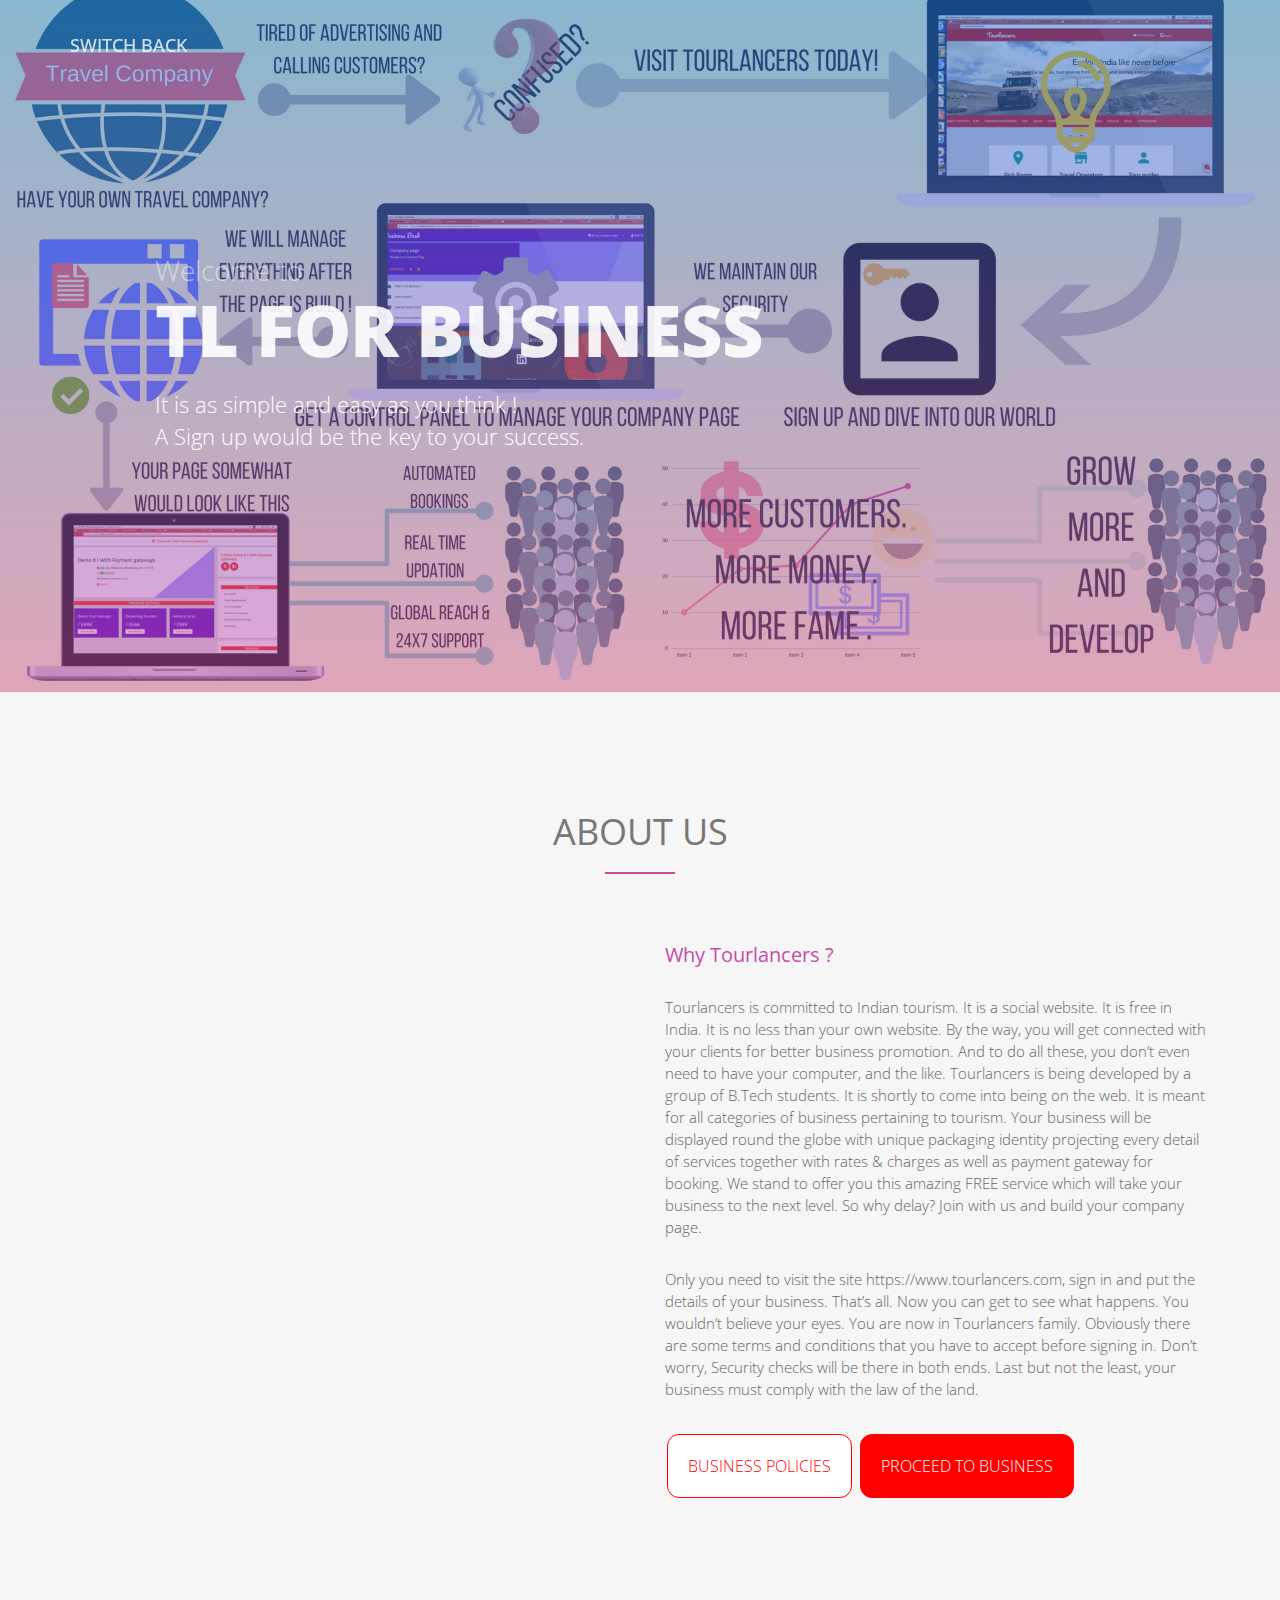
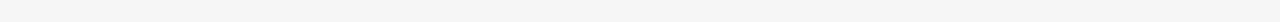
<file: beta/business/B_docs/index.html>
<!DOCTYPE html>
<html lang="en">
<head>
<meta charset="utf-8">
<meta name="viewport" content="width=device-width, initial-scale=1">
<title>TL for Business</title>
<meta name="description" content="Tourlancers">
<meta name="author" content="Tourlancers,xdoodler">
<link rel="shortcut icon" href="img/favicon.ico" type="image/x-icon">
<link rel="apple-touch-icon" href="img/apple-touch-icon.png">
<link rel="apple-touch-icon" sizes="72x72" href="img/apple-touch-icon-72x72.png">
<link rel="apple-touch-icon" sizes="114x114" href="img/apple-touch-icon-114x114.png">
<link rel="stylesheet" type="text/css"  href="css/bootstrap.css">
<link rel="stylesheet" type="text/css" href="fonts/font-awesome/css/font-awesome.css">
<link href="css/owl.carousel.css" rel="stylesheet" media="screen">
<link href="css/owl.theme.css" rel="stylesheet" media="screen">
<link rel="stylesheet" type="text/css"  href="css/style.css">
<link rel="stylesheet" type="text/css" href="css/nivo-lightbox/nivo-lightbox.css">
<link rel="stylesheet" type="text/css" href="css/nivo-lightbox/default.css">
<link href="http://fonts.googleapis.com/css?family=Open+Sans:400,700,800,600,300" rel="stylesheet" type="text/css">
 <style>
     .bt {
    background-color: white; 
    border: 1px red solid;
    color: red;
    padding: 20px;
    text-align: center;
    text-decoration: none;
    display: inline-block;
    font-size: 16px;
    margin: 4px 2px;
    cursor: pointer;
}
.bt:hover{
background-color: red;
color: white;
}
.b4 {border-radius: 12px;}

.b5{
    background-color: red;
    color: white;
    border: 1px red solid;
    border-radius: 12px;
    padding: 20px;
    text-align: center;
    text-decoration: none;
    display: inline-block;
    font-size: 16px;
    margin: 4px 2px;
    cursor: pointer;
}
 </style>
</head>
<body id="page-top" data-spy="scroll" data-target=".navbar-fixed-top">
<nav id="menu" class="navbar navbar-default navbar-fixed-top">
  <div class="container"> 
    <!-- Brand and toggle get grouped for better mobile display -->
    <div class="navbar-header">
      <button type="button" class="navbar-toggle collapsed" data-toggle="collapse" data-target="#bs-example-navbar-collapse-1"> <span class="sr-only">Toggle navigation</span> <span class="icon-bar"></span> <span class="icon-bar"></span> <span class="icon-bar"></span> </button>
      <a class="navbar-brand page-scroll" href="https://tourlancers.com">Switch back</a> </div>
    
    <!-- Collect the nav links, forms, and other content for toggling 
    <div class="collapse navbar-collapse" id="bs-example-navbar-collapse-1">
      <ul class="nav navbar-nav navbar-right">
        <li><a href="#about" class="page-scroll">About</a></li>
        <li><a href="#services" class="page-scroll">Services</a></li>
        <li><a href="#portfolio" class="page-scroll">Gallery</a></li>
        <li><a href="#testimonials" class="page-scroll">Testimonials</a></li>
        <li><a href="#contact" class="page-scroll">Contact</a></li>
      </ul>
    </div>
    -->
    <!-- /.navbar-collapse --> 
  </div>
  <!-- /.container-fluid --> 
</nav>
<!-- Header -->
<header id="header">
  <div class="intro">
    <div class="overlay">
      <div class="container">
        <div class="row">
          <div class="intro-text"> <span>Welcome to</span>
            <h1>TL for Business</h1>
            <p>It is as simple and easy as you think !<br>
              A Sign up would be the key to your success.</p> </div>
        </div>
      </div>
    </div>
  </div>
</header>
<!-- About Section -->
<div id="about">
  <div class="container">
    <div class="section-title text-center center">
      <h2>About Us</h2>
      <hr>
    </div>
    <div class="row">
      <div class="col-xs-12 col-md-6"> <iframe class="col-xs-12" width="820" height="400" src="https://www.youtube.com/embed/zfU8qfLmXyw" frameborder="0" allow="autoplay; encrypted-media" allowfullscreen></iframe> </div>
      <div class="col-xs-12 col-md-6">
        <div class="about-text">
          <h3>Why Tourlancers ?</h3>
          <p>
            Tourlancers is committed to Indian tourism.  It is a social website. It is free in India. It is no less than your own website. By the way, you will get connected with your clients for better business promotion. And to do all these, you don’t even need to have your computer, and the like. Tourlancers is being developed by a group of B.Tech students. It is shortly to come into being on the web.  It is meant for all categories of business pertaining to tourism.  Your business will be displayed round the globe with unique packaging identity projecting every detail of services together with rates & charges as well as payment gateway for booking.  We stand to offer you this amazing FREE service which will take your business to the next level. So why delay? Join with us and build your company page.
          </p>
          <p>Only you need to visit the site https://www.tourlancers.com, sign in and put the details of your business. That’s all.  Now you can get to see what happens. You wouldn’t believe your eyes.  You are now in Tourlancers family.
          Obviously there are some terms and conditions that you have to accept before signing in. Don’t worry, Security checks will be there in both ends.  Last but not the least, your business must comply with the law of the land.</p>
          
          <button class="bt b4 " onclick="faq()">BUSINESS POLICIES</button>
          <button class="b5" onclick="prg()">PROCEED TO BUSINESS</button>
        </div>
      </div>
    </div>
  </div>
</div>

<script type="text/javascript" src="js/jquery.1.11.1.js"></script> 
<script type="text/javascript" src="js/bootstrap.js"></script> 
<script type="text/javascript" src="js/SmoothScroll.js"></script> 
<script type="text/javascript" src="js/jquery.counterup.js"></script> 
<script type="text/javascript" src="js/waypoints.js"></script> 
<script type="text/javascript" src="js/nivo-lightbox.js"></script> 
<script type="text/javascript" src="js/jquery.isotope.js"></script> 
<script type="text/javascript" src="js/jqBootstrapValidation.js"></script> 
<script type="text/javascript" src="js/contact_me.js"></script> 
<script type="text/javascript" src="js/owl.carousel.js"></script> 
<script type="text/javascript" src="js/main.js"></script>
 <!--Start of Tawk.to Script-->
 <script>
     function faq()
     {
         window.open("TOUR AGENCY POLICIES AND FAQs.pdf")
     }
      function prg()
     {
         window.open("../Business_Logins/")
     }
 </script>
<script type="text/javascript">
var Tawk_API=Tawk_API||{}, Tawk_LoadStart=new Date();
(function(){
var s1=document.createElement("script"),s0=document.getElementsByTagName("script")[0];
s1.async=true;
s1.src='https://embed.tawk.to/5a744cff4b401e45400c9dac/default';
s1.charset='UTF-8';
s1.setAttribute('crossorigin','*');
s0.parentNode.insertBefore(s1,s0);
})();
</script>

<!--End of Tawk.to Script-->
</body>
</html>
</file>
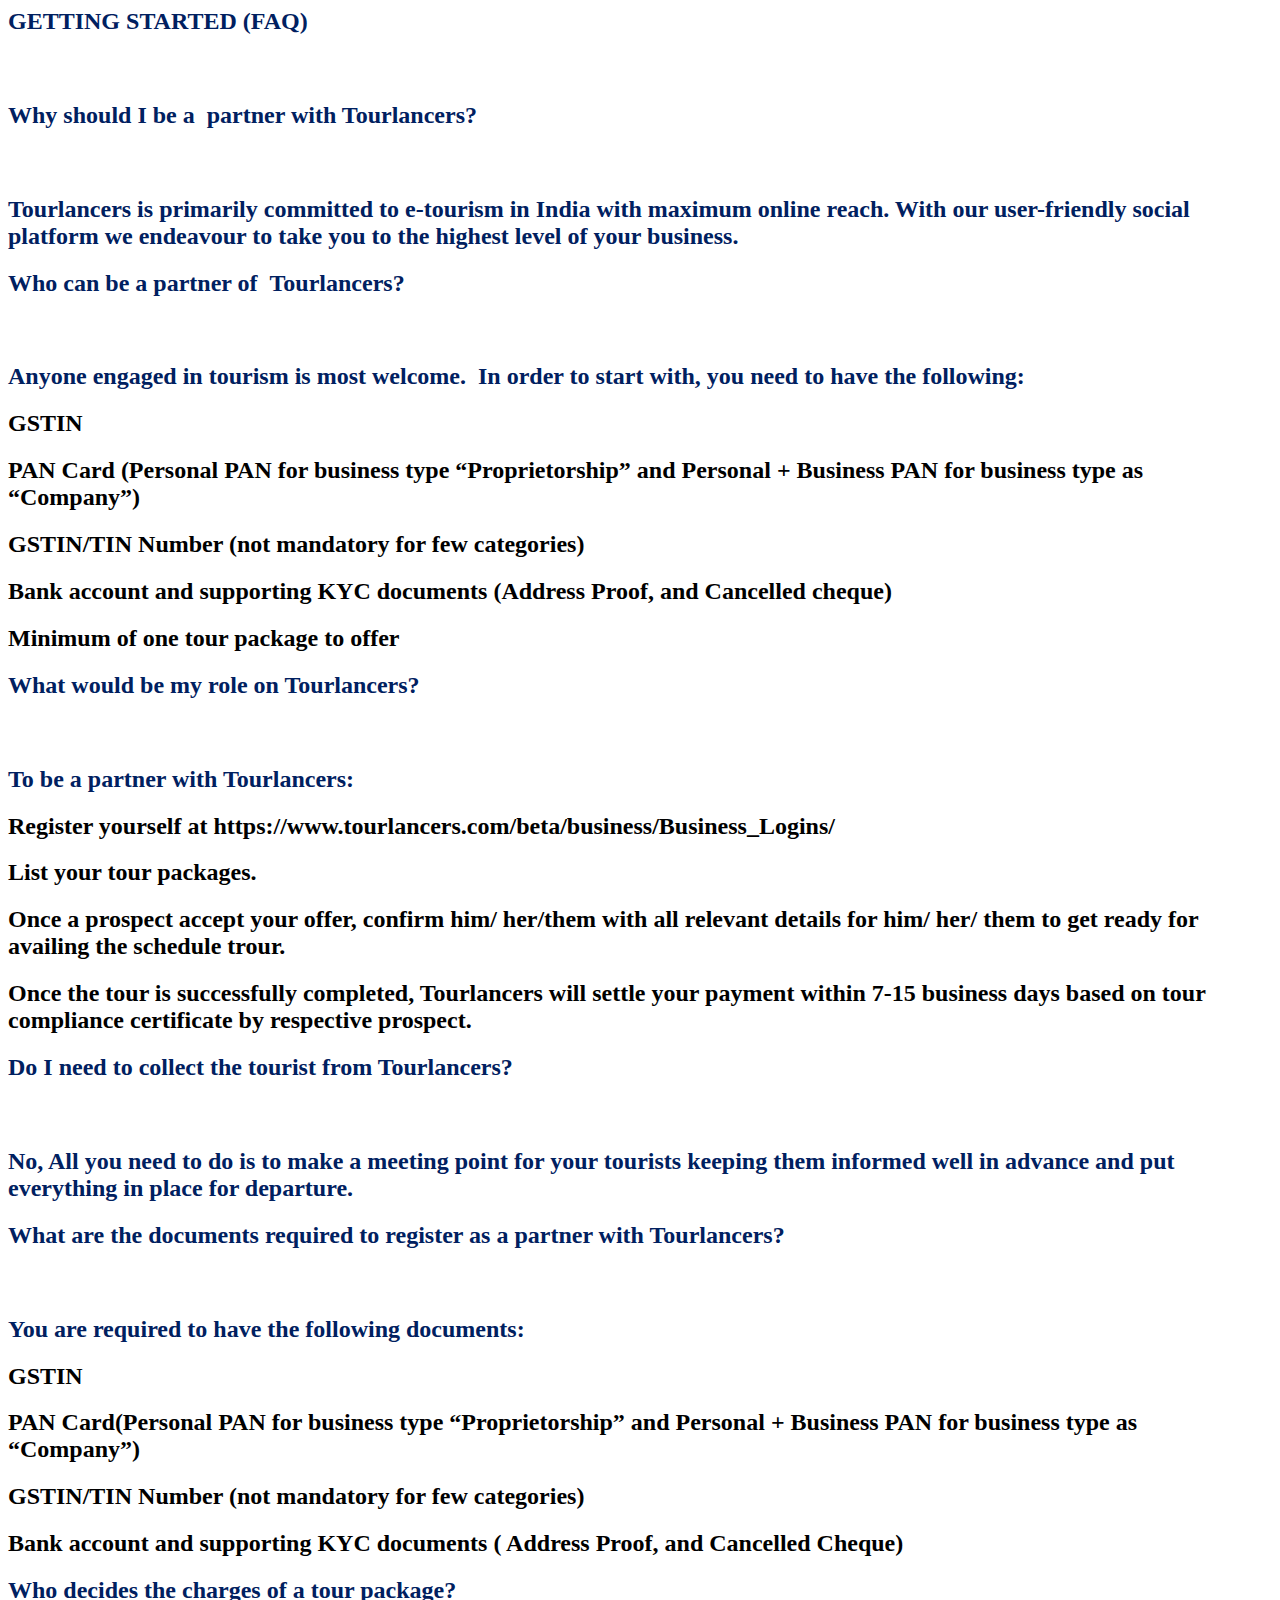
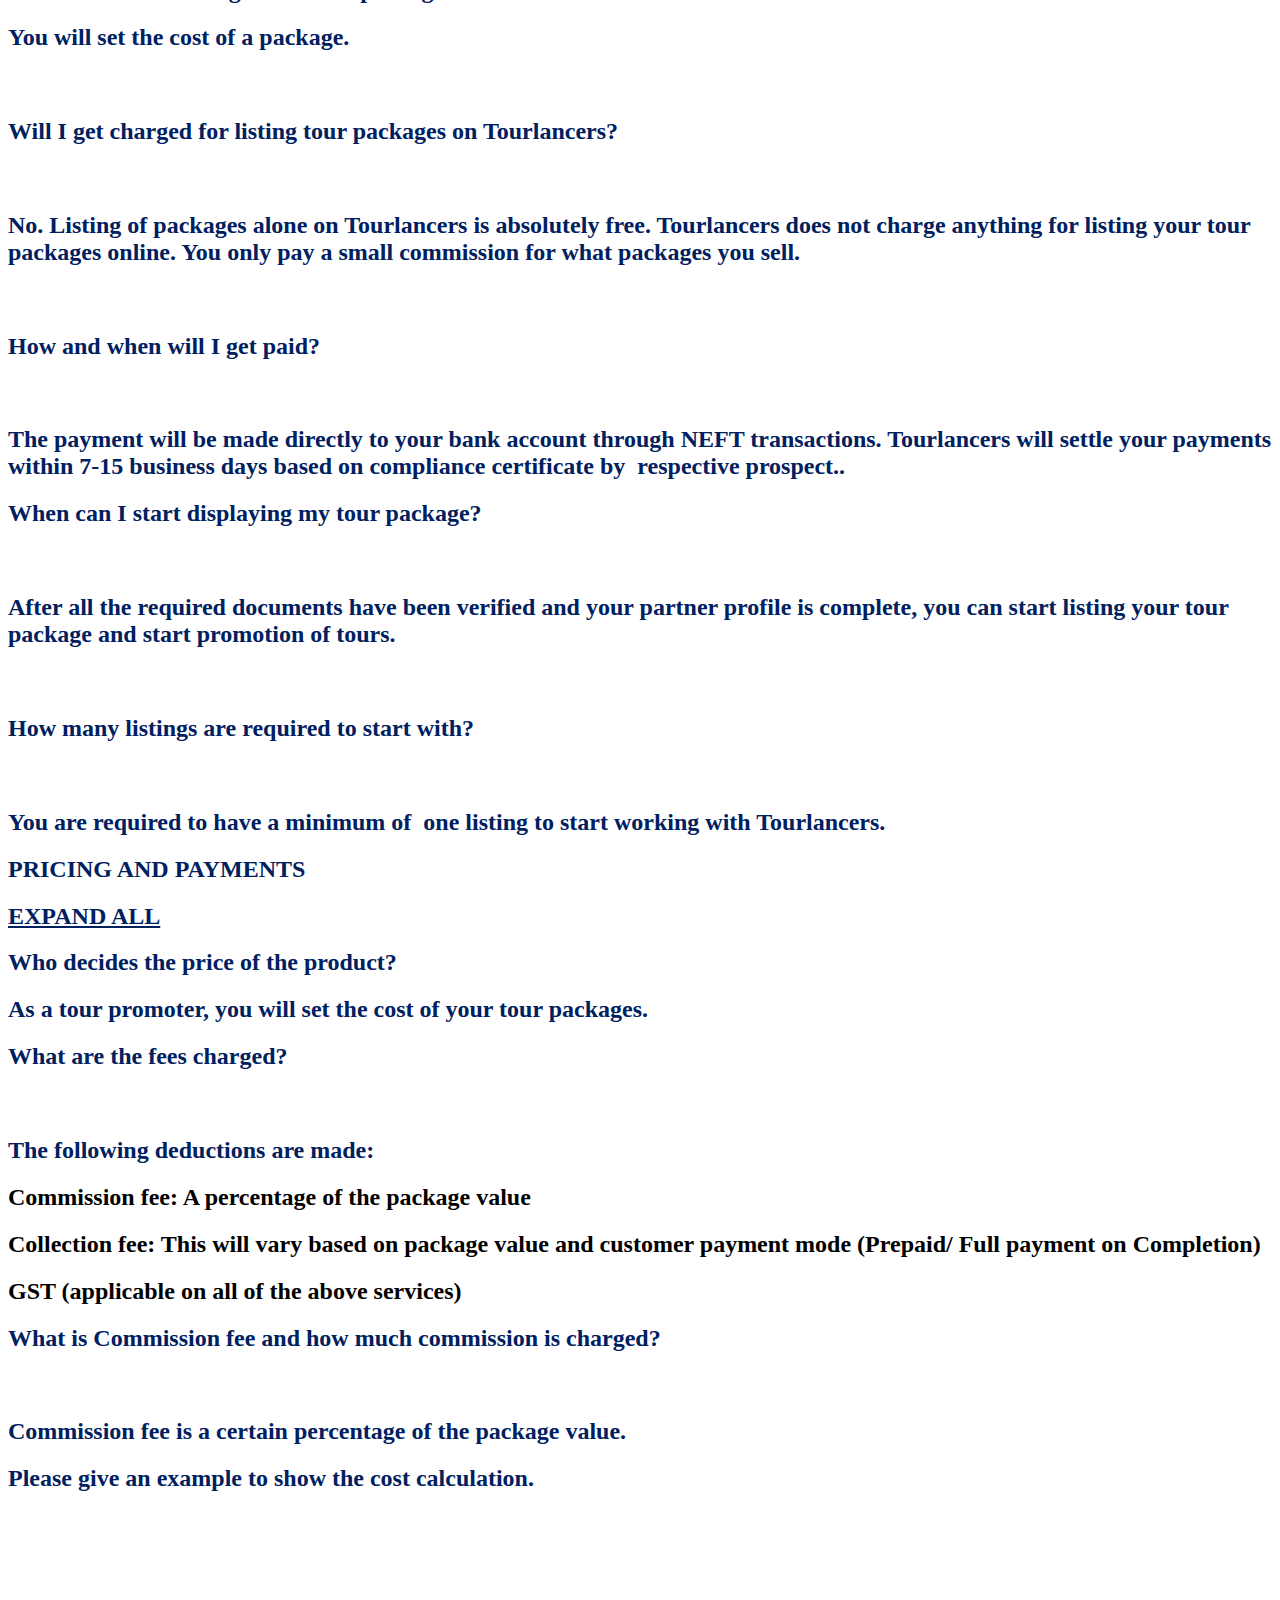
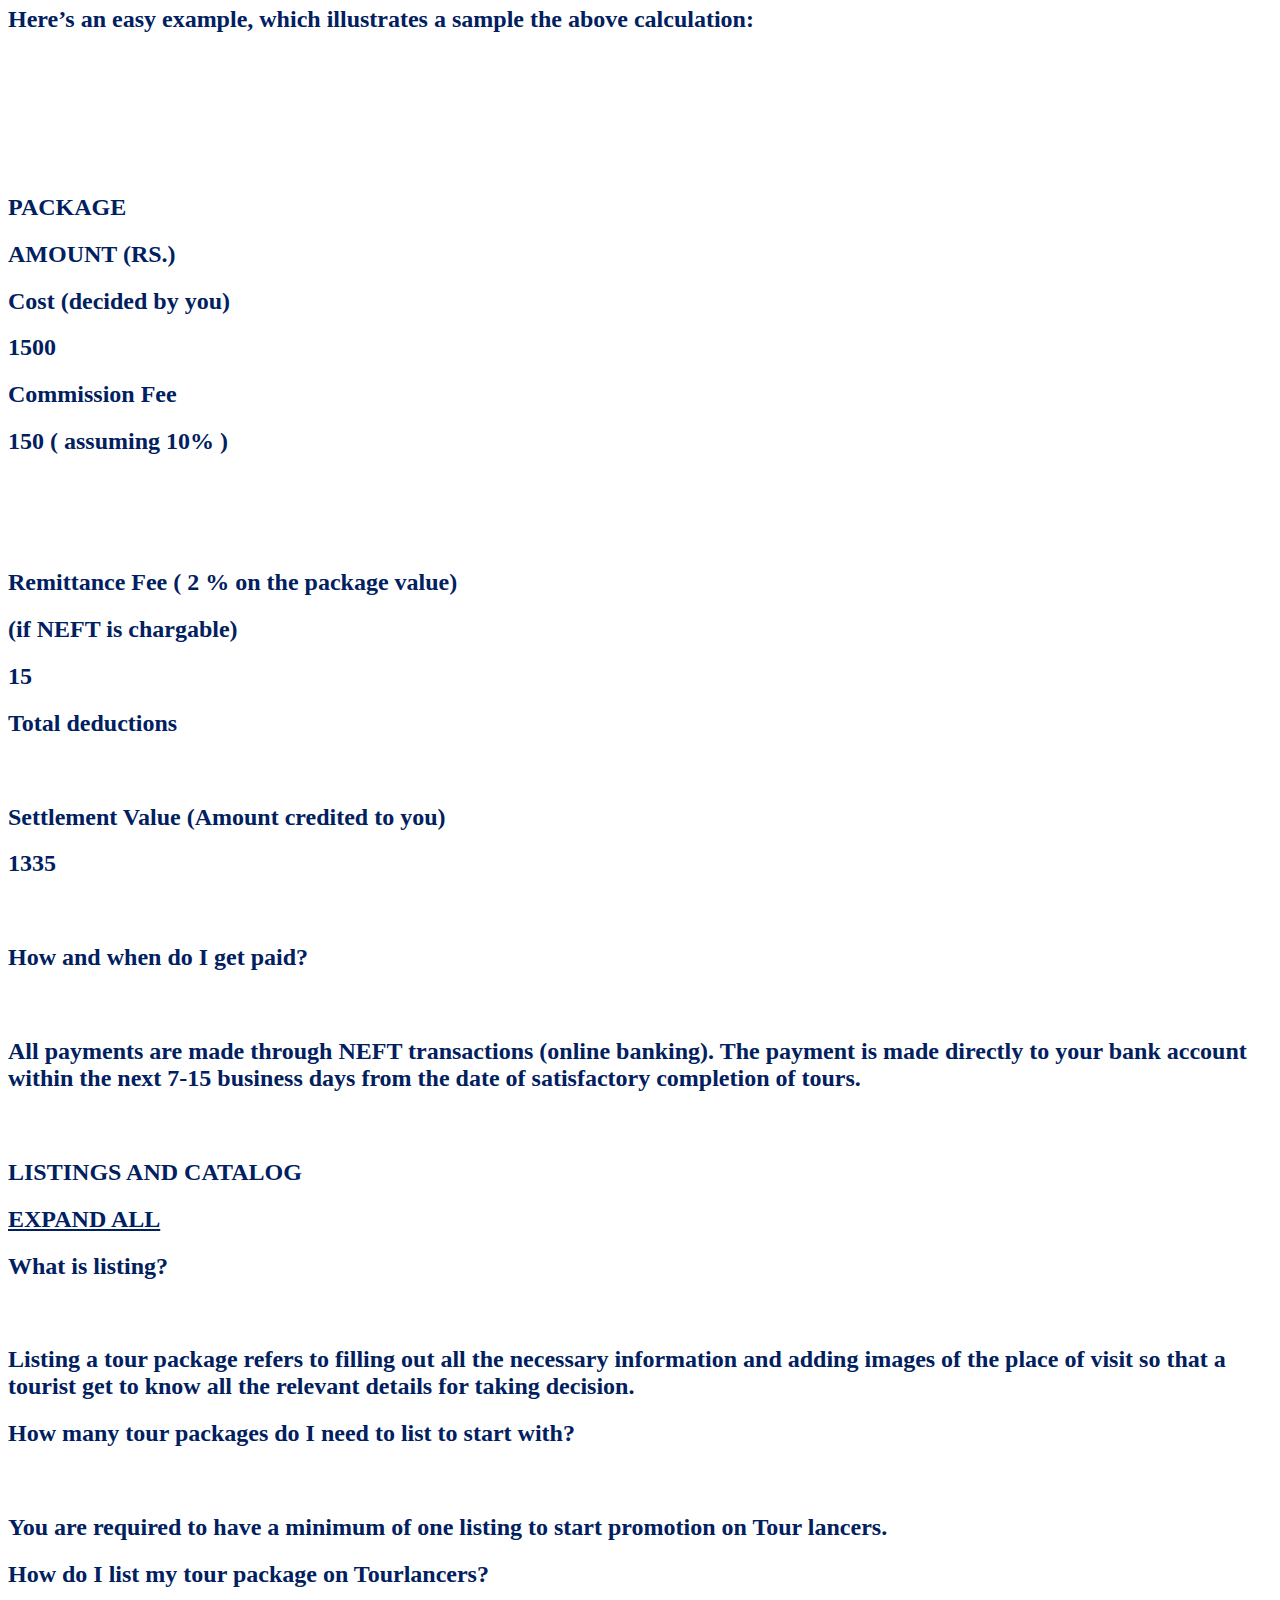
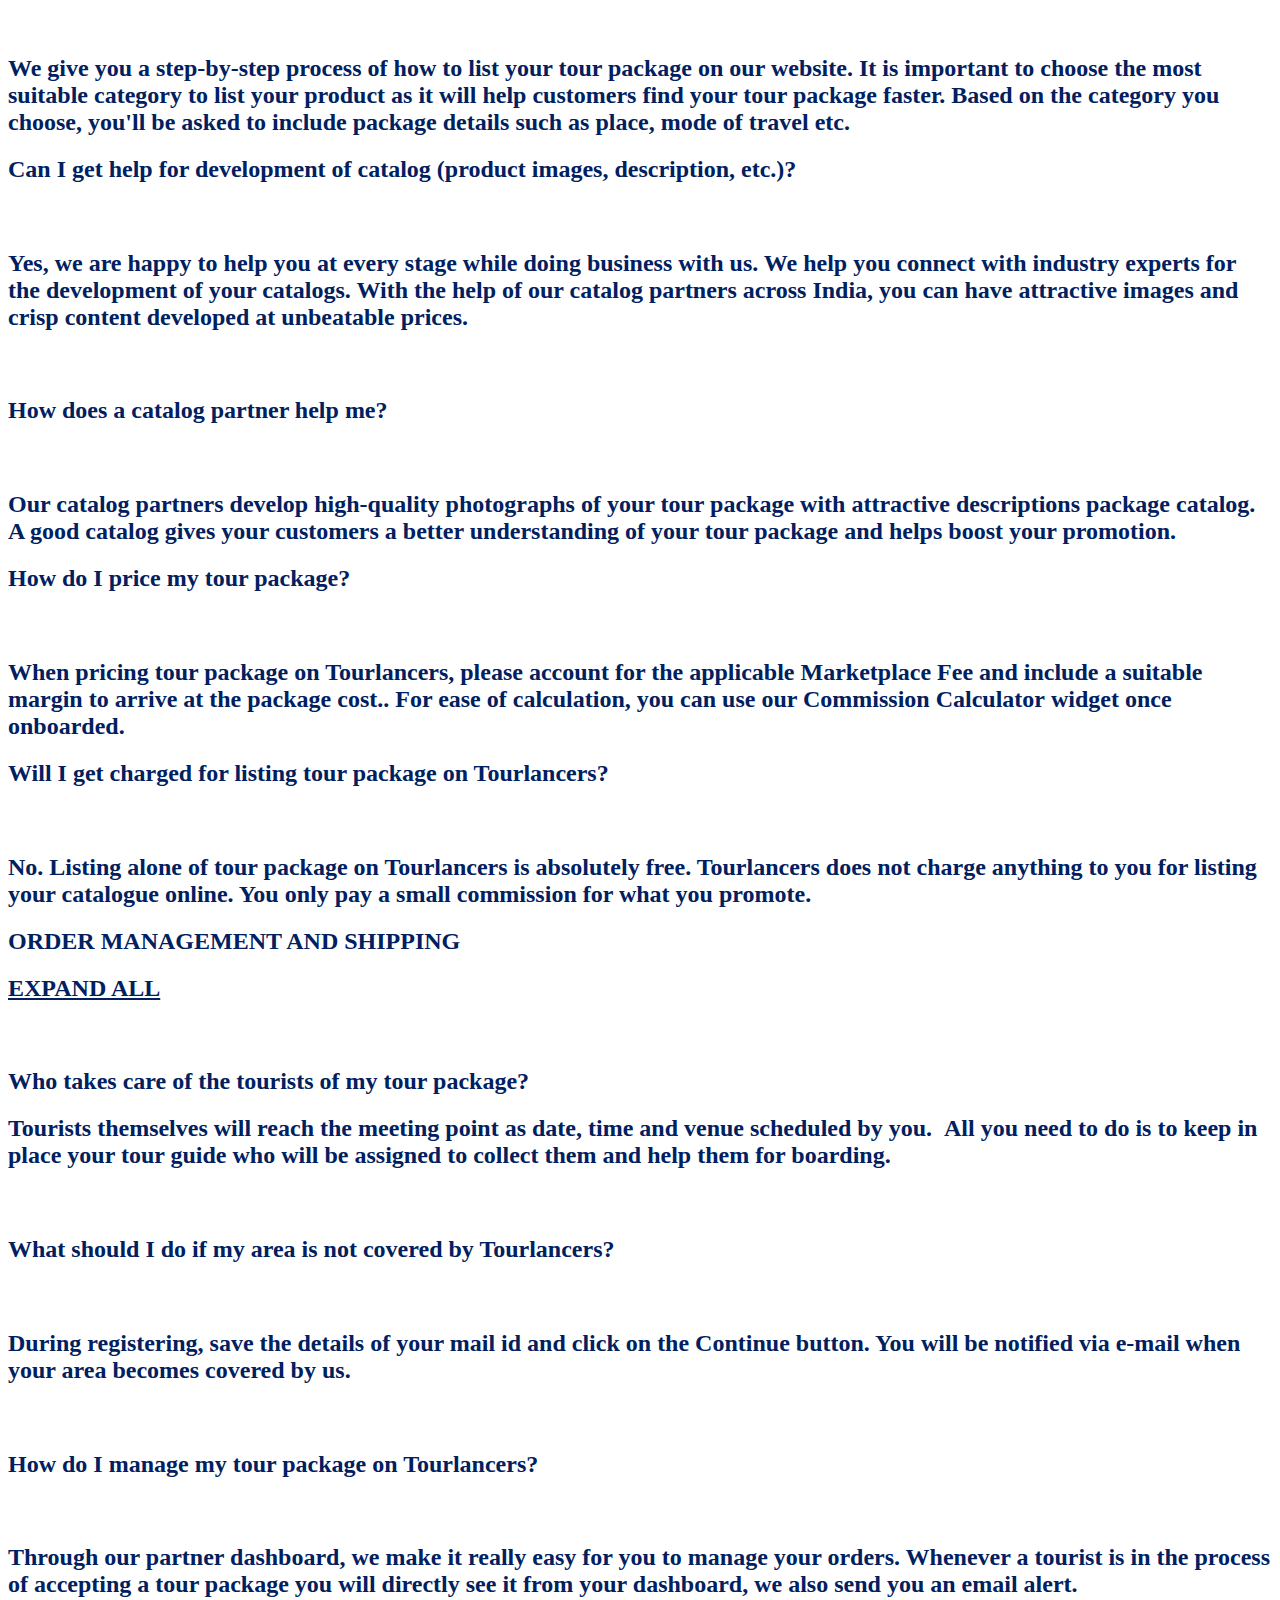
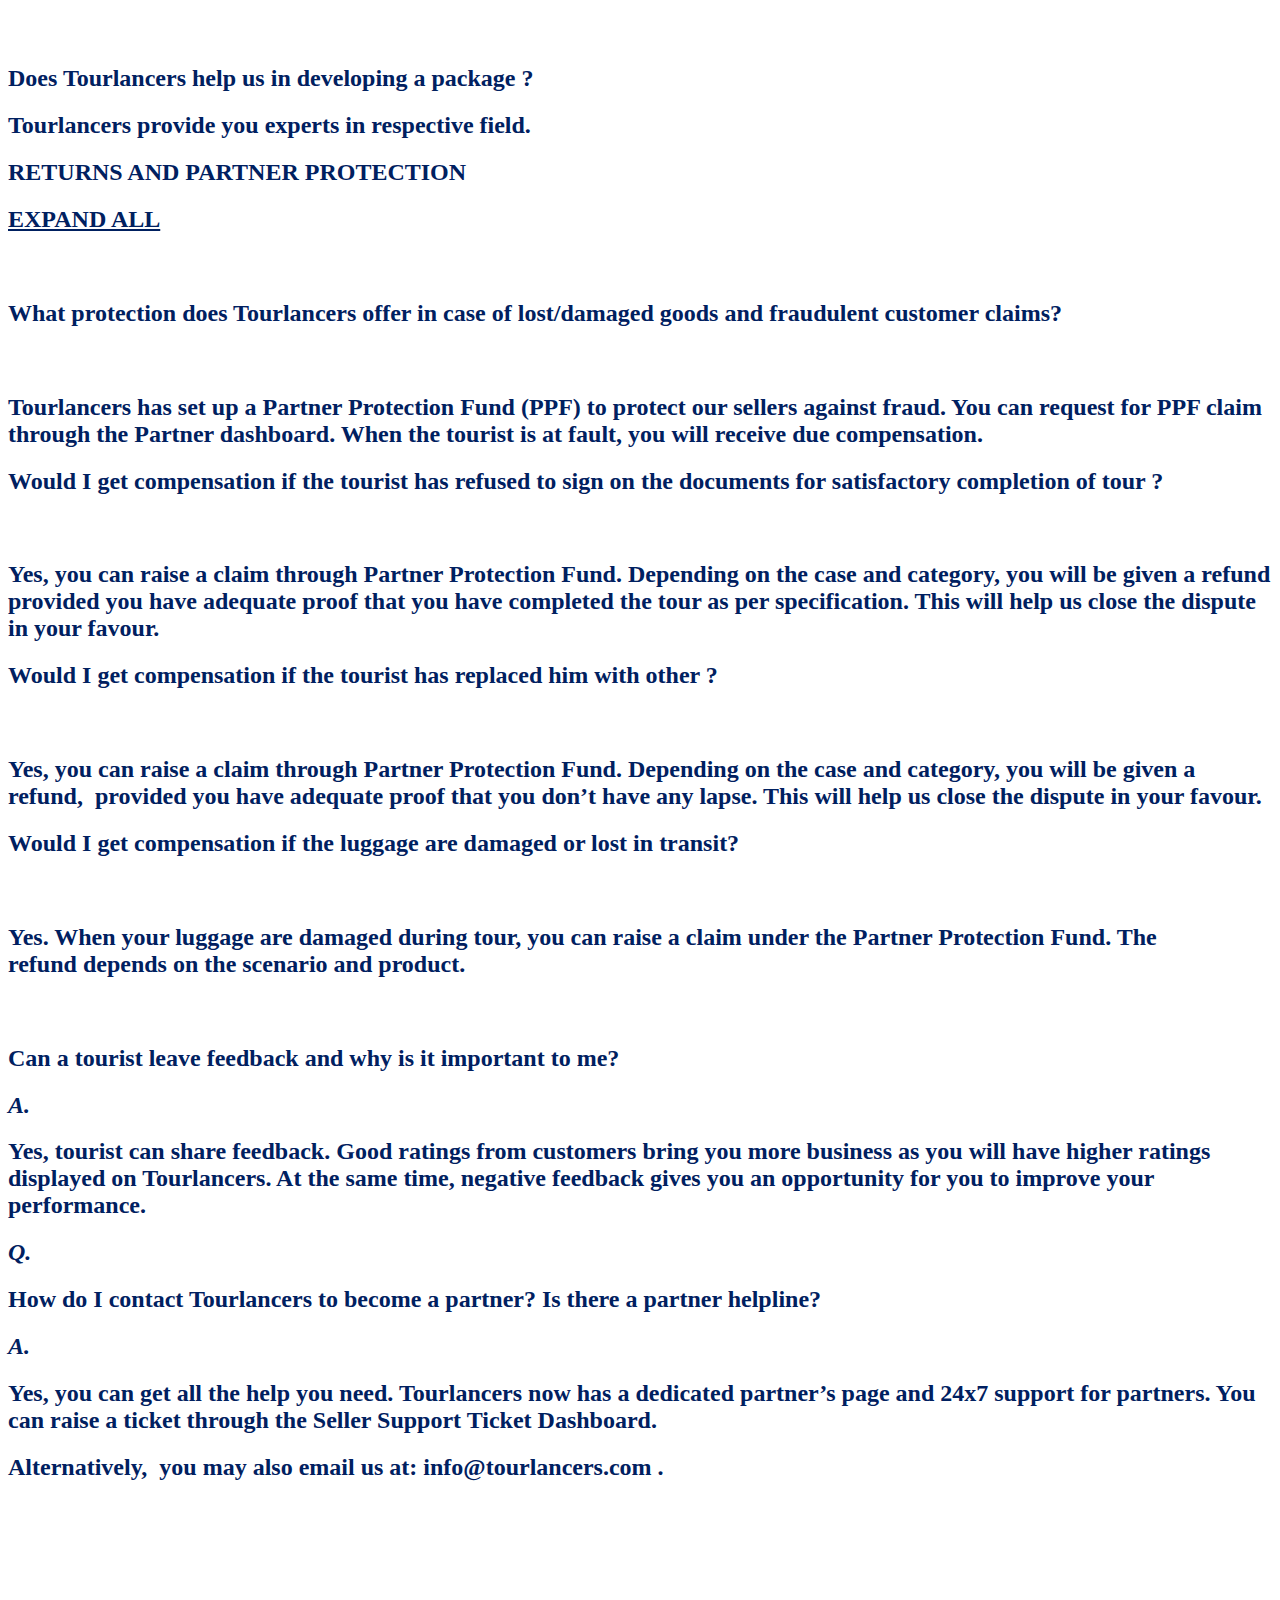
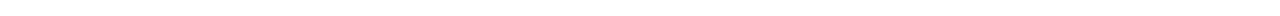
<file: faq.html>
<html>
    <body>
<h2><span style="color: rgb(0, 32, 96);">GETTING STARTED (FAQ)</span></h2><h2><br></h2><h2><span style="background-color: transparent; color: rgb(0, 32, 96);">Why should I be a &nbsp;partner with Tourlancers?</span></h2><h2>&nbsp;</h2><h2><span style="background-color: transparent; color: rgb(0, 32, 96);">Tourlancers is primarily committed to e-tourism in India with maximum online reach. With our user-friendly social platform we endeavour to take you to the highest level of your business.</span></h2><h2><span style="background-color: transparent; color: rgb(0, 32, 96);">Who can be a partner of &nbsp;Tourlancers?</span></h2><h2>&nbsp;</h2><h2><span style="background-color: transparent; color: rgb(0, 32, 96);">Anyone engaged in tourism is most welcome. &nbsp;In order to start with, you need to have the following:</span></h2><h2><span style="background-color: transparent;">GSTIN</span></h2><h2><span style="background-color: transparent;">PAN Card (Personal PAN for business type “Proprietorship” and Personal + Business PAN for business type as “Company”)</span></h2><h2><span style="background-color: transparent;">GSTIN/TIN Number (not mandatory for few categories)</span></h2><h2><span style="background-color: transparent;">Bank account and supporting KYC documents (Address Proof, and Cancelled cheque)</span></h2><h2><span style="background-color: transparent;">Minimum of one tour package to offer</span></h2><h2><span style="background-color: transparent; color: rgb(0, 32, 96);">What would be my role on Tourlancers?</span></h2><h2>&nbsp;</h2><h2><span style="background-color: transparent; color: rgb(0, 32, 96);">To be a partner with Tourlancers:</span></h2><h2><span style="background-color: transparent;">Register yourself at&nbsp;https://www.tourlancers.com/beta/business/Business_Logins/</span></h2><h2><span style="background-color: transparent;">List your tour packages.</span></h2><h2><span style="background-color: transparent;">Once a prospect accept your offer, confirm him/ her/them with all relevant details for him/ her/ them to get ready for availing the schedule trour.</span></h2><h2><span style="background-color: transparent;">Once the tour is successfully completed, Tourlancers will settle your payment within 7-15 business days based on tour compliance certificate by respective prospect.</span></h2><h2><span style="background-color: transparent; color: rgb(0, 32, 96);">Do I need to collect the tourist from Tourlancers?</span></h2><h2>&nbsp;</h2><h2><span style="background-color: transparent; color: rgb(0, 32, 96);">No, All you need to do is to make a meeting point for your tourists keeping them informed well in advance and put everything in place for departure.</span></h2><h2><span style="background-color: transparent; color: rgb(0, 32, 96);">What are the documents required to register as a partner with Tourlancers?</span></h2><h2>&nbsp;</h2><h2><span style="background-color: transparent; color: rgb(0, 32, 96);">You are required to have the following documents:</span></h2><h2><span style="background-color: transparent;">GSTIN</span></h2><h2><span style="background-color: transparent;">PAN Card(Personal PAN for business type “Proprietorship” and Personal + Business PAN for business type as “Company”)</span></h2><h2><span style="background-color: transparent;">GSTIN/TIN Number (not mandatory for few categories)</span></h2><h2><span style="background-color: transparent;">Bank account and supporting KYC documents ( Address Proof, and Cancelled Cheque)</span></h2><h2><span style="background-color: transparent; color: rgb(0, 32, 96);">Who decides the charges of a tour package?</span></h2><h2><span style="background-color: transparent; color: rgb(0, 32, 96);">You will set the cost of a package.</span></h2><h2><span style="background-color: transparent; color: rgb(0, 32, 96);">&nbsp;</span></h2><h2><span style="background-color: transparent; color: rgb(0, 32, 96);">Will I get charged for listing tour packages on Tourlancers?</span></h2><h2>&nbsp;</h2><h2><span style="background-color: transparent; color: rgb(0, 32, 96);">No. Listing of packages alone on Tourlancers is absolutely free. Tourlancers does not charge anything&nbsp;for listing your tour packages online. You only pay a small commission for what packages you sell.</span></h2><h2><span style="background-color: transparent; color: rgb(0, 32, 96);">&nbsp;</span></h2><h2><span style="background-color: transparent; color: rgb(0, 32, 96);">How and when will I get paid?</span></h2><h2>&nbsp;</h2><h2><span style="background-color: transparent; color: rgb(0, 32, 96);">The payment will be made directly to your bank account through NEFT transactions. Tourlancers will settle your payments within 7-15 business days based on compliance certificate by &nbsp;respective prospect..</span></h2><h2><span style="background-color: transparent; color: rgb(0, 32, 96);">When can I start displaying my tour package?</span></h2><h2>&nbsp;</h2><h2><span style="background-color: transparent; color: rgb(0, 32, 96);">After all the required documents have been verified and your partner profile is complete, you can start listing your tour package and start promotion of tours.</span></h2><h2><span style="background-color: transparent; color: rgb(0, 32, 96);">&nbsp;</span></h2><h2><span style="background-color: transparent; color: rgb(0, 32, 96);">How many listings are required to start with?</span></h2><h2>&nbsp;</h2><h2><span style="background-color: transparent; color: rgb(0, 32, 96);">You are required to have a minimum of &nbsp;one listing to start working with Tourlancers.</span></h2><h2><span style="color: rgb(0, 32, 96);">PRICING AND PAYMENTS</span></h2><h2><a href="about:blank" target="_blank" style="color: rgb(0, 32, 96);">EXPAND ALL</a></h2><h2><span style="background-color: transparent; color: rgb(0, 32, 96);">Who decides the price of the product?</span></h2><h2><span style="background-color: transparent; color: rgb(0, 32, 96);">As a tour promoter, you will set&nbsp;the cost of your tour packages.</span></h2><h2><span style="background-color: transparent; color: rgb(0, 32, 96);">What are the fees charged?</span></h2><h2>&nbsp;</h2><h2><span style="background-color: transparent; color: rgb(0, 32, 96);">The following deductions are made:</span></h2><h2><span style="background-color: transparent;">Commission fee: A percentage of the package value </span></h2><h2><span style="background-color: transparent;">Collection fee: This will vary based on package value&nbsp;and customer payment mode (Prepaid/ Full payment on Completion)&nbsp;</span></h2><h2><span style="background-color: transparent;">GST (applicable on all of the above services)</span></h2><h2><span style="background-color: transparent; color: rgb(0, 32, 96);">What is Commission fee and how much commission is charged?</span></h2><h2>&nbsp;</h2><h2><span style="background-color: transparent; color: rgb(0, 32, 96);">Commission fee is a certain percentage of the package value. </span></h2><h2><span style="background-color: transparent; color: rgb(0, 32, 96);">Please give an example to show the cost calculation.</span></h2><h2>&nbsp;</h2><h2>&nbsp;</h2><h2><span style="background-color: transparent; color: rgb(0, 32, 96);">Here’s an easy example, which illustrates a sample the above calculation:</span></h2><h2><br></h2><h2><span style="background-color: transparent; color: rgb(0, 32, 96);">&nbsp;</span></h2><h2>&nbsp;</h2><h2 class="ql-align-center"><strong style="background-color: transparent; color: rgb(0, 32, 96);">PACKAGE</strong></h2><h2 class="ql-align-center"><strong style="background-color: transparent; color: rgb(0, 32, 96);">AMOUNT (RS.)</strong></h2><h2 class="ql-align-center"><strong style="background-color: transparent; color: rgb(0, 32, 96);">Cost (decided by you)</strong></h2><h2 class="ql-align-center"><strong style="background-color: transparent; color: rgb(0, 32, 96);">1500</strong></h2><h2 class="ql-align-center"><span style="background-color: transparent; color: rgb(0, 32, 96);">Commission Fee </span></h2><h2 class="ql-align-center"><span style="background-color: transparent; color: rgb(0, 32, 96);">150 ( assuming 10% )</span></h2><h2><br></h2><h2><br></h2><h2 class="ql-align-center"><span style="background-color: transparent; color: rgb(0, 32, 96);">Remittance Fee ( 2 % on the package value)</span></h2><h2 class="ql-align-center"><span style="background-color: transparent; color: rgb(0, 32, 96);">(if NEFT is chargable)</span></h2><h2 class="ql-align-center"><span style="background-color: transparent; color: rgb(0, 32, 96);">15</span></h2><h2 class="ql-align-center"><strong style="background-color: transparent; color: rgb(0, 32, 96);">Total deductions</strong></h2><h2><br></h2><h2 class="ql-align-center"><strong style="background-color: transparent; color: rgb(0, 32, 96);">Settlement Value (Amount credited to you)</strong></h2><h2 class="ql-align-center"><span style="background-color: transparent; color: rgb(0, 32, 96);">1335</span></h2><h2><span style="background-color: transparent; color: rgb(51, 51, 51);">​</span></h2><h2><span style="background-color: transparent; color: rgb(0, 32, 96);">How and when do I get paid?</span></h2><h2>&nbsp;</h2><h2><span style="background-color: transparent; color: rgb(0, 32, 96);">All payments are made through NEFT transactions (online banking). The payment is made directly to your bank account within the next 7-15 business days from the date of satisfactory completion of tours.</span></h2><h2><span style="background-color: transparent; color: rgb(0, 32, 96);">&nbsp;</span></h2><h2><span style="color: rgb(0, 32, 96);">LISTINGS AND CATALOG</span></h2><h2><a href="about:blank" target="_blank" style="color: rgb(0, 32, 96);">EXPAND ALL</a></h2><h2><span style="background-color: transparent; color: rgb(0, 32, 96);">What is listing?</span></h2><h2>&nbsp;</h2><h2><span style="background-color: transparent; color: rgb(0, 32, 96);">Listing a tour package refers to filling out all the necessary information and adding images of the place of visit so that a tourist get to know all the relevant details for taking decision.</span></h2><h2><span style="background-color: transparent; color: rgb(0, 32, 96);">How many tour packages do I need to list to start with?</span></h2><h2>&nbsp;</h2><h2><span style="background-color: transparent; color: rgb(0, 32, 96);">You are required to have a minimum of one listing to start promotion on Tour lancers.</span></h2><h2><span style="background-color: transparent; color: rgb(0, 32, 96);">How do I list my tour package on Tourlancers?</span></h2><h2>&nbsp;</h2><h2><span style="background-color: transparent; color: rgb(0, 32, 96);">We give you a step-by-step process of how to list your tour package on our website. It is important to choose the most suitable category to list your product as it will help customers find your tour package faster. Based on the category you choose, you'll be asked to include package details such as place, mode of travel etc.</span></h2><h2><span style="background-color: transparent; color: rgb(0, 32, 96);">Can I get help for development of catalog (product images, description, etc.)?</span></h2><h2>&nbsp;</h2><h2><span style="background-color: transparent; color: rgb(0, 32, 96);">Yes, we are happy to help you at every stage while doing business with us. We help you connect with industry experts for the development of your catalogs. With the help of our catalog partners across India, you can have attractive images and crisp content developed at unbeatable prices.</span></h2><h2><span style="background-color: transparent; color: rgb(0, 32, 96);">&nbsp;</span></h2><h2><span style="background-color: transparent; color: rgb(0, 32, 96);">How does a catalog partner help me?</span></h2><h2>&nbsp;</h2><h2><span style="background-color: transparent; color: rgb(0, 32, 96);">Our catalog partners develop high-quality photographs of your tour package with attractive descriptions package catalog. A good catalog gives your customers a better understanding of your tour package and helps boost your promotion.</span></h2><h2><span style="background-color: transparent; color: rgb(0, 32, 96);">How do I price my tour package?</span></h2><h2>&nbsp;</h2><h2><span style="background-color: transparent; color: rgb(0, 32, 96);">When pricing tour package on Tourlancers, please account for the applicable Marketplace Fee&nbsp;and include a suitable margin to arrive at the package cost.. For ease of calculation, you can use our Commission Calculator</span><strong style="background-color: transparent; color: rgb(0, 32, 96);">&nbsp;</strong><span style="background-color: transparent; color: rgb(0, 32, 96);">widget once onboarded.</span></h2><h2><span style="background-color: transparent; color: rgb(0, 32, 96);">Will I get charged for listing tour package on Tourlancers?</span></h2><h2>&nbsp;</h2><h2><span style="background-color: transparent; color: rgb(0, 32, 96);">No. Listing alone of tour package on Tourlancers is absolutely free. Tourlancers does not charge anything to you for listing your catalogue online. You only pay a small commission for what you promote.</span></h2><h2><span style="color: rgb(0, 32, 96);">ORDER MANAGEMENT AND SHIPPING</span></h2><h2><a href="about:blank" target="_blank" style="color: rgb(0, 32, 96);">EXPAND ALL</a></h2><h2>&nbsp;</h2><h2><span style="background-color: transparent; color: rgb(0, 32, 96);">Who takes care of the tourists of my tour package?</span></h2><h2><span style="background-color: transparent; color: rgb(0, 32, 96);">Tourists themselves will reach the meeting point as date, time and venue scheduled by you. &nbsp;All you need to do is to keep in place your tour guide who will be assigned to collect them and help them for boarding.</span></h2><h2><span style="background-color: transparent; color: rgb(0, 32, 96);">&nbsp;</span></h2><h2><span style="background-color: transparent; color: rgb(0, 32, 96);">What should I do if my area is not covered by Tourlancers?</span></h2><h2>&nbsp;</h2><h2><span style="background-color: transparent; color: rgb(0, 32, 96);">During registering, save the details of your mail id and click on the Continue</span><strong style="background-color: transparent; color: rgb(0, 32, 96);">&nbsp;</strong><span style="background-color: transparent; color: rgb(0, 32, 96);">button. You will be notified via e-mail when your area becomes covered by us.</span></h2><h2><span style="background-color: transparent; color: rgb(0, 32, 96);">&nbsp;</span></h2><h2><span style="background-color: transparent; color: rgb(0, 32, 96);">How do I manage my tour package on Tourlancers?</span></h2><h2>&nbsp;</h2><h2><span style="background-color: transparent; color: rgb(0, 32, 96);">Through our partner dashboard, we make it really easy for you to manage your orders. Whenever a tourist is in the process of accepting a tour package you will directly see it from your dashboard, we also send you an email alert. </span></h2><h2>&nbsp;</h2><h2><span style="background-color: transparent; color: rgb(0, 32, 96);">Does Tourlancers help us in developing a package ?</span></h2><h2><span style="background-color: transparent; color: rgb(0, 32, 96);">Tourlancers provide you experts in respective field.</span></h2><h2><span style="color: rgb(0, 32, 96);">RETURNS AND PARTNER PROTECTION</span></h2><h2><a href="about:blank" target="_blank" style="color: rgb(0, 32, 96);">EXPAND ALL</a></h2><h2>&nbsp;</h2><h2><span style="background-color: transparent; color: rgb(0, 32, 96);">What protection does Tourlancers offer in case of lost/damaged goods and fraudulent customer claims?</span></h2><h2>&nbsp;</h2><h2><span style="background-color: transparent; color: rgb(0, 32, 96);">Tourlancers has set up a Partner Protection Fund (PPF) to protect our sellers against fraud. You can request for PPF claim through the Partner dashboard. When the tourist is at fault, you will receive due compensation.</span></h2><h2><span style="background-color: transparent; color: rgb(0, 32, 96);">Would I get compensation if the tourist has refused to sign on the documents for satisfactory completion of tour ?</span></h2><h2>&nbsp;</h2><h2><span style="background-color: transparent; color: rgb(0, 32, 96);">Yes, you can raise a claim through Partner Protection Fund. Depending on the case and category, you will be given a refund provided you have adequate proof that you have completed the tour as per specification. This will help us close the dispute in your favour.</span></h2><h2><span style="background-color: transparent; color: rgb(0, 32, 96);">Would I get compensation if the tourist has replaced him with other ?</span></h2><h2>&nbsp;</h2><h2><span style="background-color: transparent; color: rgb(0, 32, 96);">Yes, you can raise a claim through Partner Protection Fund. Depending on the case and category, you will be given a refund, &nbsp;provided you have adequate proof that you don’t have any lapse. This will help us close the dispute in your favour.</span></h2><h2><span style="background-color: transparent; color: rgb(0, 32, 96);">Would I get compensation if the luggage are damaged or lost in transit?</span></h2><h2>&nbsp;</h2><h2><span style="background-color: transparent; color: rgb(0, 32, 96);">Yes. When your luggage are damaged during tour, you can raise a claim under the Partner Protection Fund. The refund&nbsp;depends&nbsp;on the scenario and product.</span></h2><h2><span style="background-color: transparent; color: rgb(255, 0, 0);">&nbsp;</span></h2><h2>	<strong style="color: rgb(0, 32, 96);">Can a tourist leave feedback and why is it important to me?</strong></h2><h2><em style="color: rgb(0, 32, 96);">A.</em></h2><h2><span style="color: rgb(0, 32, 96);">Yes, tourist can share feedback. Good ratings from customers bring&nbsp;you more business as you will have higher ratings displayed on Tourlancers. At the same time, negative feedback gives you an opportunity for you to improve your performance.</span></h2><h2><em style="color: rgb(0, 32, 96);">Q.</em></h2><h2>	<strong style="color: rgb(0, 32, 96);">How do I contact Tourlancers to become a partner? Is there a partner helpline?</strong></h2><h2><em style="color: rgb(0, 32, 96);">A.</em></h2><h2><span style="color: rgb(0, 32, 96);">Yes, you can get all the help you need. Tourlancers now has a dedicated partner’s page and 24x7 support for partners. You can raise a ticket through the Seller Support Ticket Dashboard.</span></h2><h2><span style="color: rgb(0, 32, 96);">Alternatively, &nbsp;you may also email us at: info@tourlancers.com .</span></h2><h2><span style="color: rgb(255, 0, 0);">&nbsp;</span></h2><p><br></p><p><br></p>    </body>
</html>
</file>
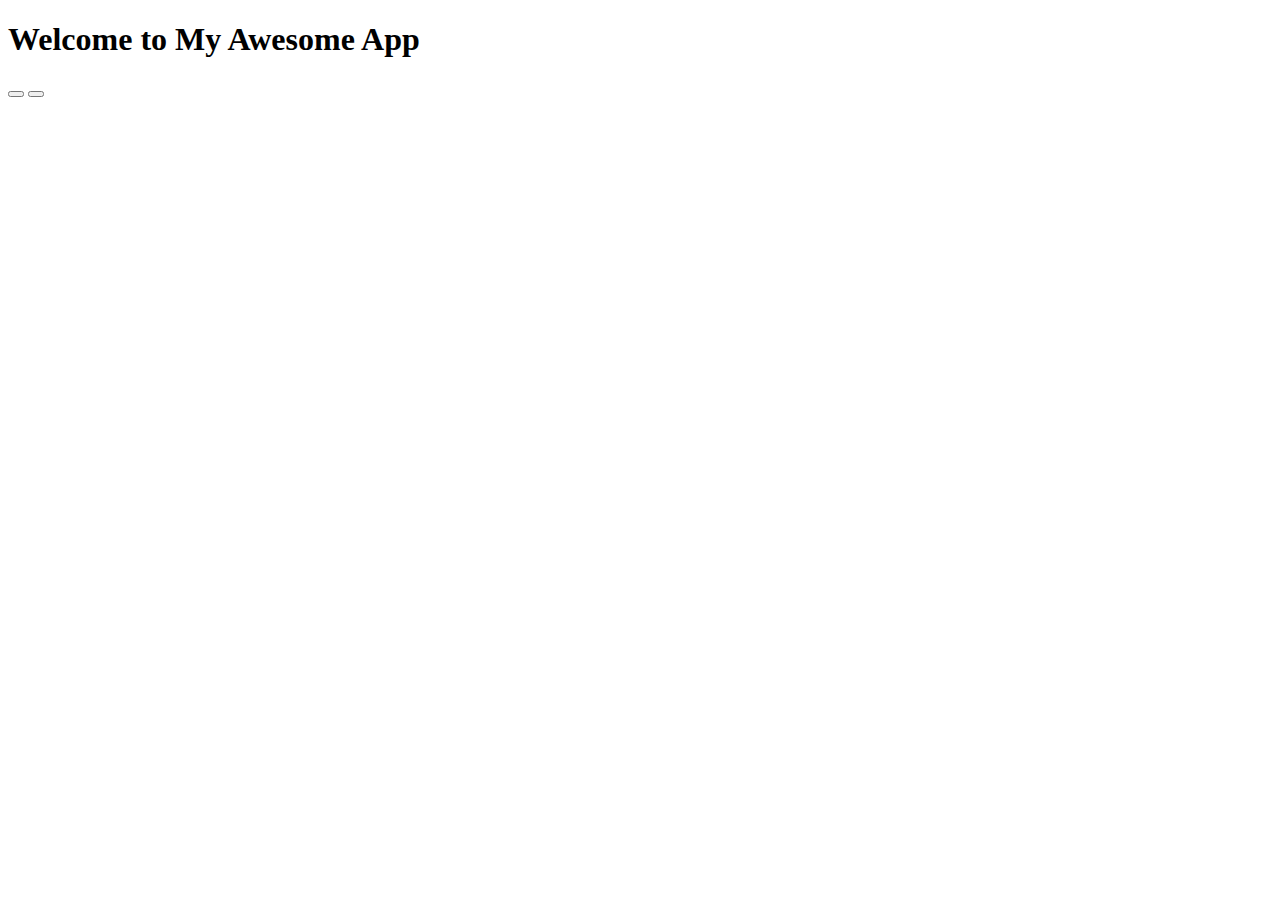
<file: beta/Logins/f.html>
<!DOCTYPE html>
<html>
  <head>
    <meta charset="UTF-8">
    <title>Sample FirebaseUI App</title>
    <!-- *******************************************************************************************
       * TODO(DEVELOPER): Paste the initialization snippet from:
       * Firebase Console > Overview > Add Firebase to your web app. *
       ***************************************************************************************** -->
<script>
  // Initialize Firebase
  var config = {
    apiKey: "AIzaSyB6M9ZFNHcZ0zGl5n9Fl4veyjeH8NL7ChU",
    authDomain: "tourlancers-logins.firebaseapp.com",
    databaseURL: "https://tourlancers-logins.firebaseio.com",
    projectId: "tourlancers-logins",
    storageBucket: "tourlancers-logins.appspot.com",
    messagingSenderId: "213279812943"
  };
  firebase.initializeApp(config);
</script>
    <script src="https://cdn.firebase.com/libs/firebaseui/3.0.0/firebaseui.js"></script>
    <link type="text/css" rel="stylesheet" href="https://cdn.firebase.com/libs/firebaseui/3.0.0/firebaseui.css" />
    <script type="text/javascript">
      // FirebaseUI config.
      var uiConfig = {
        signInSuccessUrl: 'www.tourlancers.com/beta',
        signInOptions: [
          // Leave the lines as is for the providers you want to offer your users.
          firebase.auth.GoogleAuthProvider.PROVIDER_ID,
          
          firebase.auth.EmailAuthProvider.PROVIDER_ID
        ],
        // Terms of service url.
        //tosUrl: '<your-tos-url>'
      };

      // Initialize the FirebaseUI Widget using Firebase.
      var ui = new firebaseui.auth.AuthUI(firebase.auth());
      // The start method will wait until the DOM is loaded.
      ui.start('#firebaseui-auth-container', uiConfig);
    </script>
  </head>
  <body>
    <!-- The surrounding HTML is left untouched by FirebaseUI.
         Your app may use that space for branding, controls and other customizations.-->
    <h1>Welcome to My Awesome App</h1>
    <div id="firebaseui-auth-container">
<button value="Google"></button>
<button value="Email"></button> </div>

  </body>
</html>
</file>
<file: beta/business/B_docs/css/style.css>
body, html {
	font-family: 'Open Sans', sans-serif;
	text-rendering: optimizeLegibility !important;
	-webkit-font-smoothing: antialiased !important;
	color: #666;
	font-weight: 300;
	width: 100% !important;
	height: 100% !important;
}
h2 {
	margin: 0 0 20px 0;
	font-weight: 400;
	font-size: 36px;
	color: #777;
	text-transform: uppercase;
}
h3, h4 {
	font-size: 20px;
	font-weight: 600;
}
h5 {
	text-transform: uppercase;
	font-weight: 700;
	line-height: 20px;
}
p {
	font-size: 15px;
}
p.intro {
	font-size: 16px;
	margin: 12px 0 0;
	line-height: 24px;
}
a {
	color: #C54DAA;
}
a:hover, a:focus {
	text-decoration: none;
	color: #222;
}
ul, ol {
	list-style: none;
}
.clearfix:after {
	visibility: hidden;
	display: block;
	font-size: 0;
	content: " ";
	clear: both;
	height: 0;
}
.clearfix {
	display: inline-block;
}
* html .clearfix {
	height: 1%;
}
.clearfix {
	display: block;
}
ul, ol {
	padding: 0;
	webkit-padding: 0;
	moz-padding: 0;
}
hr {
	height: 2px;
	width: 70px;
	text-align: center;
	position: relative;
	background: #C54DAA;
	margin: 0 auto;
	margin-bottom: 20px;
	border: 0;
}
/* Navigation */
#menu {
	padding: 20px;
	transition: all 0.8s;
}
#menu.navbar-default {
	background-color: rgba(248, 248, 248, 0);
	border-color: rgba(231, 231, 231, 0);
}
#menu a.navbar-brand {
	font-size: 18px;
	color: rgba(255,255,255,0.8);
	font-weight: 500;
	text-transform: uppercase;
}
#menu a.navbar-brand:hover {
	color: #cd65b5;
}
#menu.navbar-default .navbar-nav > li > a {
	text-transform: uppercase;
	color: rgba(255,255,255,0.8);
	font-size: 14px;
	font-weight: 400;
	letter-spacing: 1px;
}
#menu.navbar-default .navbar-nav > li > a:hover {
	color: #cd65b5;
}
.on {
	background-color: rgba(0,0,0,0.8) !important;
	padding: 0 !important;
}
.navbar-default .navbar-nav > .active > a, .navbar-default .navbar-nav > .active > a:hover, .navbar-default .navbar-nav > .active > a:focus {
	color: #C54DAA !important;
	background-color: transparent;
}
.navbar-toggle {
	border-radius: 0;
}
.navbar-default .navbar-toggle:hover, .navbar-default .navbar-toggle:focus {
	background-color: #C54DAA;
	border-color: #C54DAA;
}
.navbar-default .navbar-toggle:hover>.icon-bar {
	background-color: #FFF;
}
.section-title {
	margin-bottom: 50px;
}
.section-title p {
	font-size: 18px;
	color: #888;
}
.btn-custom {
	text-transform: uppercase;
	color: #fff;
	background-color: #C54DAA;
	padding: 14px 20px;
	margin: 0;
	font-size: 15px;
	border-radius: 0;
	margin-top: 20px;
	transition: all 0.3s;
	border-top: 4px solid #b73c9b;
}
.btn-custom:hover, .btn-custom:focus, .btn-custom.focus, .btn-custom:active, .btn-custom.active {
	color: #fff;
	background-color: #b73c9b;
}
/* Header Section */
.intro {
	display: table;
	width: 100%;
	padding: 0;
	background: url(../img/intro-bg.jpg) no-repeat right bottom;
	background-color: #e5e5e5;
	-webkit-background-size: cover;
	-moz-background-size: cover;
	background-size: cover;
	-o-background-size: cover;
}
.intro .overlay {
	/* Permalink - use to edit and share this gradient: http://colorzilla.com/gradient-editor/#1b71d6+0,c54daa+100&0.5+0,0.5+100 */
	background: -moz-linear-gradient(top, rgba(27,113,214,0.5) 0%, rgba(197,77,170,0.5) 100%); /* FF3.6-15 */
	background: -webkit-linear-gradient(top, rgba(27,113,214,0.5) 0%, rgba(197,77,170,0.5) 100%); /* Chrome10-25,Safari5.1-6 */
	background: linear-gradient(to bottom, rgba(27,113,214,0.5) 0%, rgba(197,77,170,0.5) 100%); /* W3C, IE10+, FF16+, Chrome26+, Opera12+, Safari7+ */
filter: progid:DXImageTransform.Microsoft.gradient( startColorstr='#801b71d6', endColorstr='#80c54daa', GradientType=0 ); /* IE6-9 */
}
.intro h1 {
	color: rgba(255,255,255,0.9);
	font-size: 72px;
	font-weight: 800;
	letter-spacing: -1px;
	text-transform: uppercase;
	margin-bottom: 20px;
	margin-top: 0;
}
.intro p {
	color: #fff;
	font-size: 22px;
	font-weight: 300;
	margin-bottom: 40px;
	margin-top: 20px;
}
.intro span {
	color: rgba(255,255,255,0.5);
	font-size: 28px;
	font-weight: 300;
}
header .intro-text {
	padding-top: 250px;
	padding-bottom: 200px;
	padding-left: 100px;
}
/* About Section */
#about {
	padding: 120px 0;
	background: #f6f6f6;
}
#about .about-text {
	margin-left: 10px;
}
#about .about-text h3 {
	font-weight: 400;
	color: #C54DAA;
}
#about img {
	float: right;
}
#about p {
	margin: 30px 0;
	line-height: 22px;
}
/* Services Section */
#services {
	padding: 120px 0;
}
#services h4 {
	color: #C54DAA;
	text-transform: uppercase;
}
#services i.fa {
	font-size: 38px;
	margin-bottom: 20px;
	transition: all 0.5s;
	color: #fff;
	width: 100px;
	height: 100px;
	padding: 30px 0;
	background: #C54DAA;
	border-radius: 50%;
}
/* Portfolio Section */
#portfolio {
	padding: 120px 0;
	background: #f6f6f6;
}
.categories {
	padding-bottom: 40px;
	text-align: center;
}
ul.cat li {
	display: inline-block;
}
ol.type li {
	display: inline-block;
	margin-left: 20px;
}
ol.type li a {
	color: #C54DAA;
	padding: 10px 20px;
	border: 1px solid #C54DAA;
	text-transform: uppercase;
}
ol.type li a.active {
	background: #C54DAA;
	color: #fff;
}
ol.type li a:hover {
	background: #C54DAA;
	color: #fff;
}
.isotope-item {
	z-index: 2
}
.isotope-hidden.isotope-item {
	z-index: 1
}
.isotope, .isotope .isotope-item {
	/* change duration value to whatever you like */
	-webkit-transition-duration: 0.8s;
	-moz-transition-duration: 0.8s;
	transition-duration: 0.8s;
}
.isotope-item {
	margin-right: -1px;
	-webkit-backface-visibility: hidden;
	backface-visibility: hidden;
}
.isotope {
	-webkit-backface-visibility: hidden;
	backface-visibility: hidden;
	-webkit-transition-property: height, width;
	-moz-transition-property: height, width;
	transition-property: height, width;
}
.isotope .isotope-item {
	-webkit-backface-visibility: hidden;
	backface-visibility: hidden;
	-webkit-transition-property: -webkit-transform, opacity;
	-moz-transition-property: -moz-transform, opacity;
	transition-property: transform, opacity;
}
.portfolio-item {
	margin: 15px 0;
	-webkit-transition: all 0.5s ease-out;
	-moz-transition: all 0.5s ease-out;
	-ms-transition: all 0.5s ease-out;
	-o-transition: all 0.5s ease-out;
	transition: all 0.5s ease-out;
}
.portfolio-item:hover {
	-webkit-transform: scale(1.1);
	-moz-transform: scale(1.1);
	-ms-transform: scale(1.1);
	-o-transform: scale(1.1);
	transform: scale(1.1);
}
.portfolio-item .hover-bg {
	height: 195px;
	overflow: hidden;
	position: relative;
}
.hover-bg .hover-text {
	position: absolute;
	text-align: center;
	margin: 0 auto;
	color: #ffffff;
	background: rgba(0, 0, 0, 0.66);
	padding: 30% 0 0 0;
	height: 100%;
	width: 100%;
	opacity: 0;
	transition: all 0.5s;
}
.hover-bg .hover-text>h4 {
	opacity: 0;
	color: #fff;
	-webkit-transform: translateY(100%);
	transform: translateY(100%);
	transition: all 0.3s;
	font-size: 16px;
	font-weight: 300;
}
.hover-bg:hover .hover-text>h4 {
	opacity: 1;
	-webkit-backface-visibility: hidden;
	-webkit-transform: translateY(0);
	transform: translateY(0);
}
.hover-bg .hover-text>i {
	opacity: 0;
	-webkit-transform: translateY(0);
	transform: translateY(0);
	transition: all 0.3s;
}
.hover-bg:hover .hover-text>i {
	opacity: 1;
	-webkit-backface-visibility: hidden;
	-webkit-transform: translateY(100%);
	transform: translateY(100%);
}
.hover-bg:hover .hover-text {
	opacity: 1;
}
#portfolio i.fa {
	font-size: 20px;
	padding: 5px;
	color: #E87E04;
}
/* Achivements Section */
#achievements {
	background: url(../img/achievements-bg.jpg) no-repeat center bottom fixed;
	background-color: #e5e5e5;
	-webkit-background-size: cover;
	-moz-background-size: cover;
	background-size: cover;
	-o-background-size: cover;
}
#achievements .overlay {
	padding: 120px 0;
	/* Permalink - use to edit and share this gradient: http://colorzilla.com/gradient-editor/#c54daa+0,1b71d6+100&0.6+0,0.6+100 */
	background: -moz-linear-gradient(left, rgba(197,77,170,0.6) 0%, rgba(27,113,214,0.6) 100%); /* FF3.6-15 */
	background: -webkit-linear-gradient(left, rgba(197,77,170,0.6) 0%, rgba(27,113,214,0.6) 100%); /* Chrome10-25,Safari5.1-6 */
	background: linear-gradient(to right, rgba(197,77,170,0.6) 0%, rgba(27,113,214,0.6) 100%); /* W3C, IE10+, FF16+, Chrome26+, Opera12+, Safari7+ */
filter: progid:DXImageTransform.Microsoft.gradient( startColorstr='#99c54daa', endColorstr='#991b71d6', GradientType=1 ); /* IE6-9 */
}
#achievements h2 {
	color: #fff;
}
.achievement-box h4 {
	color: #fff;
	font-size: 16px;
	font-weight: 400;
	margin-left: 5px;
	text-transform: uppercase;
}
.achievement-box span.count {
	font-size: 52px;
	font-weight: 600;
	display: block;
	color: #fff;
	padding: 0;
	margin: 0;
}
/* Testimonials Section */
#testimonials {
	padding: 120px 0 80px 0;
	background: #F6F6F6;
}
#testimonials i.fa {
	color: #8e9599;
	font-size: 36px;
}
#testimonial {
	padding: 30px 0;
}
#testimonial .item {
	display: block;
	width: 100%;
	height: auto;
}
#testimonial img {
	width: 140px;
	height: 140px;
	border-radius: 50%;
}
#testimonial .item p {
	margin: 30px 0;
}
.owl-theme .owl-controls .owl-page span {
	display: block;
	width: 20px;
	height: 6px;
	margin: 5px 7px;
	filter: Alpha(Opacity=1);
	opacity: 1;
	border-radius: 0;
	background: #fff;
	transition: all 0.5s;
	border: 1px solid #ccc;
}
.owl-theme .owl-controls .owl-page.active span, .owl-theme .owl-controls.clickable .owl-page:hover span {
	filter: Alpha(Opacity=100);
	opacity: 1;
	background: #C54DAA;
	border: 1px solid #C54DAA;
}
.owl-theme .owl-controls .owl-page.active span {
	background: #C54DAA;
	border: 1px solid #C54DAA;
}
/* Contact Section */
#contact {
	padding: 120px 0 60px 0;
}
#contact form {
	padding: 30px 0;
}
#contact .text-danger {
	color: #cc0033;
	text-align: left;
}
label {
	font-size: 12px;
	font-weight: 400;
	font-family: 'Open Sans', sans-serif;
	float: left;
}
#contact .form-control {
	display: block;
	width: 100%;
	padding: 6px 12px;
	font-size: 14px;
	line-height: 1.42857143;
	color: #222;
	background-image: none;
	border: 1px solid #ccc;
	border-radius: 0;
	-webkit-box-shadow: none;
	box-shadow: none;
	-webkit-transition: none;
	-o-transition: none;
	transition: none;
}
#contact .form-control:focus {
	border-color: #C54DAA;
	outline: 0;
	-webkit-box-shadow: transparent;
	box-shadow: transparent;
}
.form-control::-webkit-input-placeholder {
color: #2c3e50;
}
.form-control:-moz-placeholder {
color: #2c3e50;
}
.form-control::-moz-placeholder {
color: #2c3e50;
}
.form-control:-ms-input-placeholder {
color: #2c3e50;
}
#contact .social {
	margin-top: 80px;
}
#contact .social ul li {
	display: inline-block;
	margin: 0 20px;
}
#contact .social i.fa {
	font-size: 28px;
	padding: 4px;
	color: #C54DAA;
	transition: all 0.3s;
}
#contact .social i.fa:hover {
	color: #444;
}
.btn:active, .btn.active {
	background-image: none;
	outline: 0;
	-webkit-box-shadow: none;
	box-shadow: none;
}
a:focus, .btn:focus, .btn:active:focus, .btn.active:focus, .btn.focus, .btn:active.focus, .btn.active.focus {
	outline: none;
	outline-offset: none;
}
/* Footer Section*/
#footer {
	/* Permalink - use to edit and share this gradient: http://colorzilla.com/gradient-editor/#c54daa+0,1b71d6+100 */
	background: rgb(197,77,170); /* Old browsers */
	background: -moz-linear-gradient(left, rgba(197,77,170,1) 0%, rgba(27,113,214,1) 100%); /* FF3.6-15 */
	background: -webkit-linear-gradient(left, rgba(197,77,170,1) 0%, rgba(27,113,214,1) 100%); /* Chrome10-25,Safari5.1-6 */
	background: linear-gradient(to right, rgba(197,77,170,1) 0%, rgba(27,113,214,1) 100%); /* W3C, IE10+, FF16+, Chrome26+, Opera12+, Safari7+ */
filter: progid:DXImageTransform.Microsoft.gradient( startColorstr='#c54daa', endColorstr='#1b71d6', GradientType=1 ); /* IE6-9 */
	color: rgba(255,255,255,0.5);
	padding: 30px 0 25px 0;
}
#footer a {
	color: rgba(255,255,255,0.7);
}
#footer a:hover {
	color: #fff;
}

@media (max-width: 1024px) {
#about img {
	float: left;
	margin-bottom: 20px;
}
}
</file>
<file: beta/business/B_docs/css/nivo-lightbox/default.css>
/*
 * Nivo Lightbox Default Theme v1.0
 * http://dev7studios.com/nivo-lightbox
 *
 * Copyright 2013, Dev7studios
 * Free to use and abuse under the MIT license.
 * http://www.opensource.org/licenses/mit-license.php
 */
 
 .nivo-lightbox-theme-default * {
    -webkit-box-sizing: initial !important;
    -moz-box-sizing: initial !important;
    box-sizing: initial !important;
 }
.nivo-lightbox-theme-default.nivo-lightbox-overlay { 
	background: #666;
	background: rgba(0,0,0,0.6); 
}
.nivo-lightbox-theme-default .nivo-lightbox-content.nivo-lightbox-loading { background: url(loading.gif) no-repeat 50% 50%; }

.nivo-lightbox-theme-default .nivo-lightbox-nav {
	top: 10%;
	width: 8%;
	height: 80%;
	text-indent: -9999px;
	background-repeat: no-repeat;
	background-position: 50% 50%;
	opacity: 0.5;
}
.nivo-lightbox-theme-default .nivo-lightbox-nav:hover { 
	opacity: 1; 
	background-color: transparent;
}
.nivo-lightbox-theme-default .nivo-lightbox-prev { 
	background-image: url(prev.png); 
	border-radius: 0 3px 3px 0;
}
.nivo-lightbox-theme-default .nivo-lightbox-next { 
	background-image: url(next.png); 
	border-radius: 3px 0 0 3px;
}

.nivo-lightbox-theme-default .nivo-lightbox-close {
	display: block;
	background: url(close.png) no-repeat 5px 5px;
	width: 16px;
	height: 16px;
	text-indent: -9999px;
	padding: 5px;
	opacity: 0.5;
}
.nivo-lightbox-theme-default .nivo-lightbox-close:hover { opacity: 1; }

.nivo-lightbox-theme-default .nivo-lightbox-title-wrap { bottom: -7%; }
.nivo-lightbox-theme-default .nivo-lightbox-title {
	font: 14px/20px 'Helvetica Neue', Helvetica, Arial, sans-serif;
	font-style: normal;
	font-weight: normal;
	background: #000;
	color: #fff;
	padding: 7px 15px;
	border-radius: 30px;
}

.nivo-lightbox-theme-default .nivo-lightbox-image img {
	background: #fff;
	-webkit-box-shadow: 0px 1px 1px rgba(0,0,0,0.4);
	   -moz-box-shadow: 0px 1px 1px rgba(0,0,0,0.4);
	        box-shadow: 0px 1px 1px rgba(0,0,0,0.4);
}
.nivo-lightbox-theme-default .nivo-lightbox-ajax,
.nivo-lightbox-theme-default .nivo-lightbox-inline {
	background: #fff;
	padding: 40px;
	-webkit-box-shadow: 0px 1px 1px rgba(0,0,0,0.4);
	   -moz-box-shadow: 0px 1px 1px rgba(0,0,0,0.4);
	        box-shadow: 0px 1px 1px rgba(0,0,0,0.4);
}

@media (-webkit-min-device-pixel-ratio: 1.3),
       (-o-min-device-pixel-ratio: 2.6/2),
       (min--moz-device-pixel-ratio: 1.3),
       (min-device-pixel-ratio: 1.3),
       (min-resolution: 1.3dppx) {

	.nivo-lightbox-theme-default .nivo-lightbox-content.nivo-lightbox-loading { 
		background-image: url(loading@2x.gif); 
		background-size: 32px 32px;
	}
	.nivo-lightbox-theme-default .nivo-lightbox-prev { 
		background-image: url(prev@2x.png); 
		background-size: 48px 48px;
	}
	.nivo-lightbox-theme-default .nivo-lightbox-next { 
		background-image: url(next@2x.png); 
		background-size: 48px 48px;
	}
	.nivo-lightbox-theme-default .nivo-lightbox-close { 
		background-image: url(close@2x.png); 
		background-size: 16px 16px;
	}
	
}
</file>
